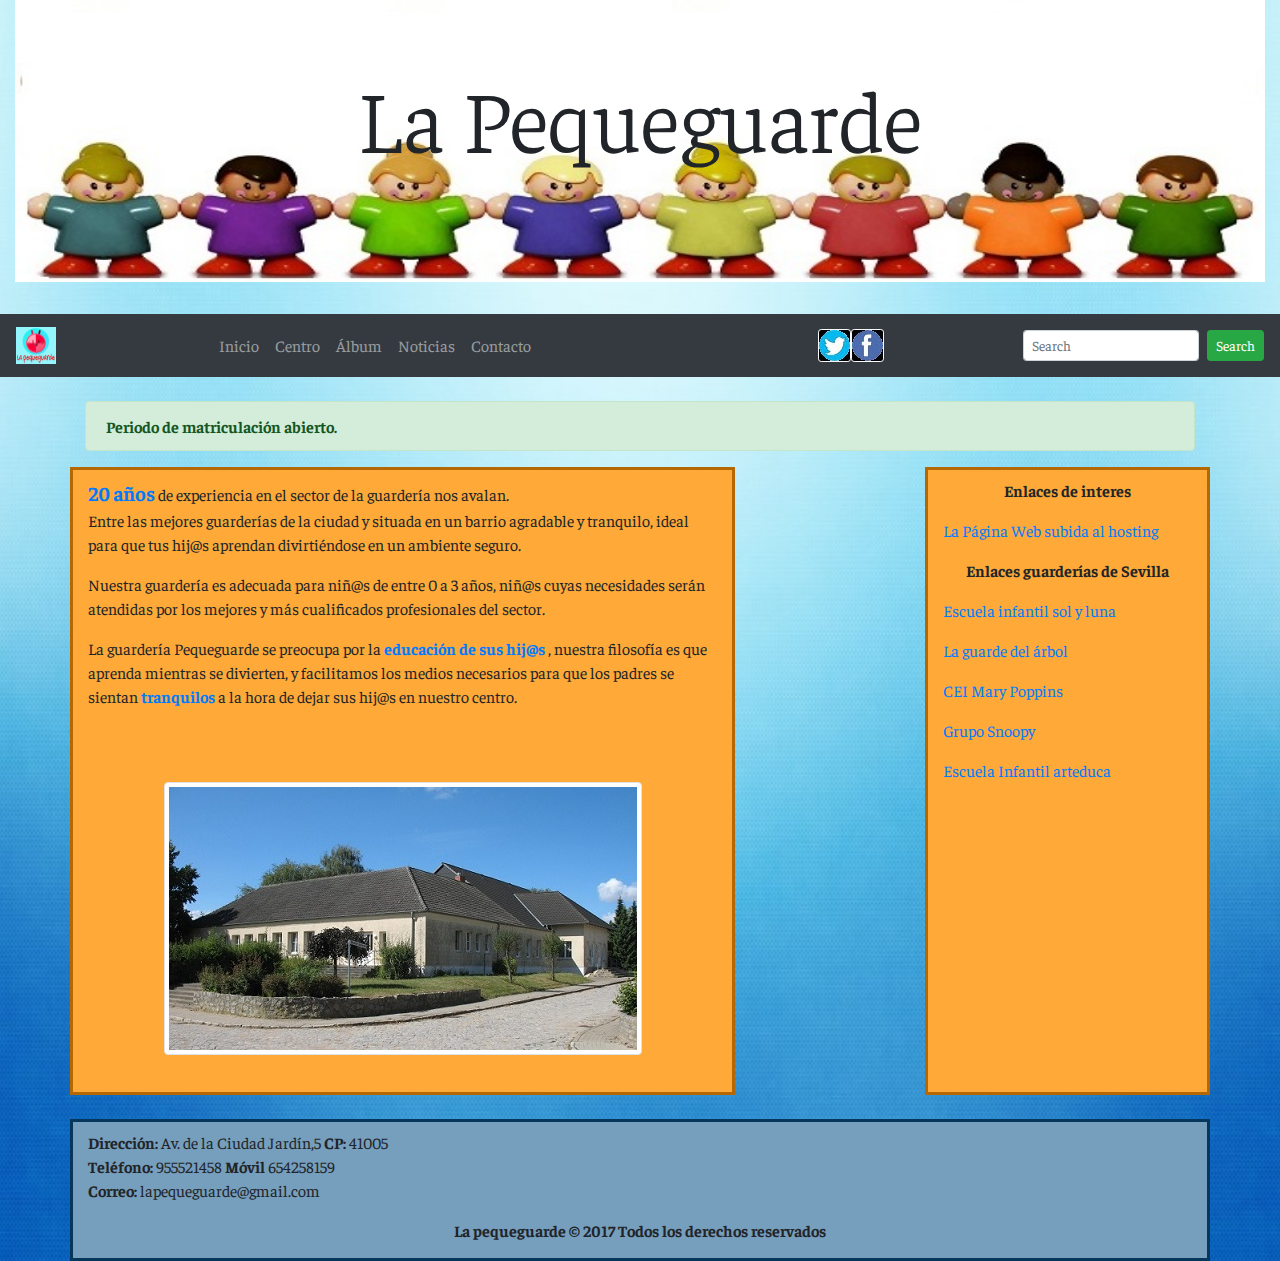
<file: index.html>
<!DOCTYPE html>
<html>
 <head>
	<title> La pequeguarde</title>
  <meta charset="utf-8">
  <meta name="viewport" content="width=device-width, initial-scale=1">
	
	<link rel="stylesheet" type="text/css" href="inicio.css">
	<link rel="stylesheet" type="text/css" href="rrss.css">
	<link href="https://fonts.googleapis.com/css?family=Faustina" rel="stylesheet">


 
   <!-- Latest compiled and minified CSS -->
   <link rel="stylesheet" href="https://maxcdn.bootstrapcdn.com/bootstrap/4.0.0-beta.2/css/bootstrap.min.css">

</head>
<body>

  <div class="col-12">
<div class="jumbotron jumbotron-fluid" id="jumbo">
  <div class="container">
    <h1 class="text-center mb-5 display-2 d-none d-md-block ">La Pequeguarde</h1>  
     <h1 class="text-center mb-5 display-5 d-block d-md-none">La Pequeguarde</h1>    
  </div>
</div>
</div>

  
  <nav class="navbar navbar-expand-md bg-dark navbar-dark">
  <a class="navbar-brand" href="index.html">
    <img src="recursos\logo.png" alt="Logo" style="width:2em;">
  </a>

  <!-- Toggler/collapsibe Button -->
  <button class="navbar-toggler" type="button" data-toggle="collapse" data-target="#collapsibleNavbar">
    <span class="navbar-toggler-icon"></span>
  </button>

  <!-- Navbar links -->
    <div class="collapse navbar-collapse" id="collapsibleNavbar">
    <ul class="navbar-nav mx-auto">
      <li class="nav-item">
        <a class="nav-link" href="index.html">Inicio</a>
      </li>
      <li class="nav-item">
        <a class="nav-link" href="centro.html">Centro</a>
      </li>
      <li class="nav-item">
        <a class="nav-link" href="album.html">Álbum</a>
      </li> 
       <li class="nav-item">
        <a class="nav-link" href="noticias.html">Noticias</a>
      </li>
      <li class="nav-item">
        <a class="nav-link" href="contacto.html">Contacto</a>
      </li> 
      </ul>
		
		<ul class="navbar-nav mx-auto">
		<li><a class="btn btn-sm btn-light" href="index.html" id="twitter"></a></li>
		<li><a class="btn btn-sm btn-light" href="index.html" id="facebook"></a></li>
		</ul>

      <ul class="nav navbar-nav navbar-right">

      <li class="nav-item">
         <form class="form-inline">
         <input class="form-control mr-sm-2 form-control-sm" type="text" placeholder="Search">
         <button class="btn btn-success btn-sm" type="submit">Search</button>
        </form>
      </li>
    </ul>
  
  </div> 
</nav>
<br>



<div class="container">

 <div class="alert alert-success col-12 col-md-12">
  <strong>Periodo de matriculación abierto.</strong> 
</div>
  
   <div class="row">
 
			<!--contenido principal -->
            <div class="col-12 col-sm-9  col-md-7" id="principal">

            	  <p class="text-left mt-2"> <span class="font-weight-bold lead text-primary" > 20 años </span> de experiencia en el sector de la guardería nos avalan. <br>
                Entre las mejores guarderías de la ciudad y situada en un barrio agradable y tranquilo, ideal para que tus hij@s aprendan divirtiéndose en un ambiente seguro. <br> </p>

                <p class="text-left">Nuestra guardería es adecuada para niñ@s de entre 0 a 3 años, niñ@s cuyas necesidades serán atendidas por los mejores y más cualificados profesionales del sector. <br> </p>

                <p class="text-left">La guardería Pequeguarde se preocupa por la <span class="font-weight-bold text-primary"> educación de sus hij@s </span>, nuestra filosofía es que aprenda mientras se divierten, y facilitamos los medios necesarios para que los padres se sientan <span class="font-weight-bold text-primary"> tranquilos </span> a la hora de dejar sus hij@s en nuestro centro. </p>
                  <pre> 
                 </pre>
               <div class="text-center">
                 <img class="rounded img-fluid img-thumbnail" src="recursos\portada.jpg" alt="logo">
               </div>
               <pre>
               </pre>
            </div>

             <div class="d-none d-md-block col-md-2"></div>

            <!--zona de enlaces -->
            <div class="d-none d-sm-block col-sm-3  col-md-3" id="enlaces">

			<p class="text-center mt-2"><strong>Enlaces de interes</strong> </p>
     		 <p class="text-left"> <a href="https://pequeguarde.000webhostapp.com/Guarderia%20Bootstrap/index.html"> La Página Web subida al hosting </a></p>
             <p class="text-center mt-2"><strong>Enlaces guarderías de Sevilla</strong> </p>
             <p class="text-left"> <a  href="http://www.escuelainfantilsolyluna.es"> Escuela infantil sol y luna</a></p>
             <p class="text-left"> <a  href="http://www.laguardedelarbol.com"> La guarde del árbol </a> </p>
             <p class="text-left"> <a  href="http://www.guarderiamarypoppins.es"> CEI Mary Poppins </a> </p>
             <p class="text-left"> <a  href="http://gruposnoopy.com"> Grupo Snoopy </a> </p>
             <p class="text-left"> <a  href="http://arteduca.com"> Escuela Infantil arteduca </a> </p>
            </div>
           

	</div>	
 	<br>

    <!-- pie de página -->
  <div class="row">
    <div class="col-12" id="piePagina">

      <p class="text-left mt-2"> 
<span class="font-weight-bold"> Dirección: </span> Av. de la Ciudad Jardín,5  <span class="font-weight-bold"> CP: </span> 41005 <br>
<span class="font-weight-bold"> Teléfono: </span> 955521458                   <span class="font-weight-bold"> Móvil </span> 654258159 <br> 
<span class="font-weight-bold"> Correo: </span> lapequeguarde@gmail.com   
<p class="text-center font-weight-bold">  La pequeguarde © 2017 Todos los derechos reservados</p>
    </div>  
  </div>


</div>

  <script src="https://ajax.googleapis.com/ajax/libs/jquery/3.2.1/jquery.min.js"></script>
  <script src="https://cdnjs.cloudflare.com/ajax/libs/popper.js/1.12.6/umd/popper.min.js"></script>
  <script src="https://maxcdn.bootstrapcdn.com/bootstrap/4.0.0-beta.2/js/bootstrap.min.js"></script>
</body>
</html>
</file>
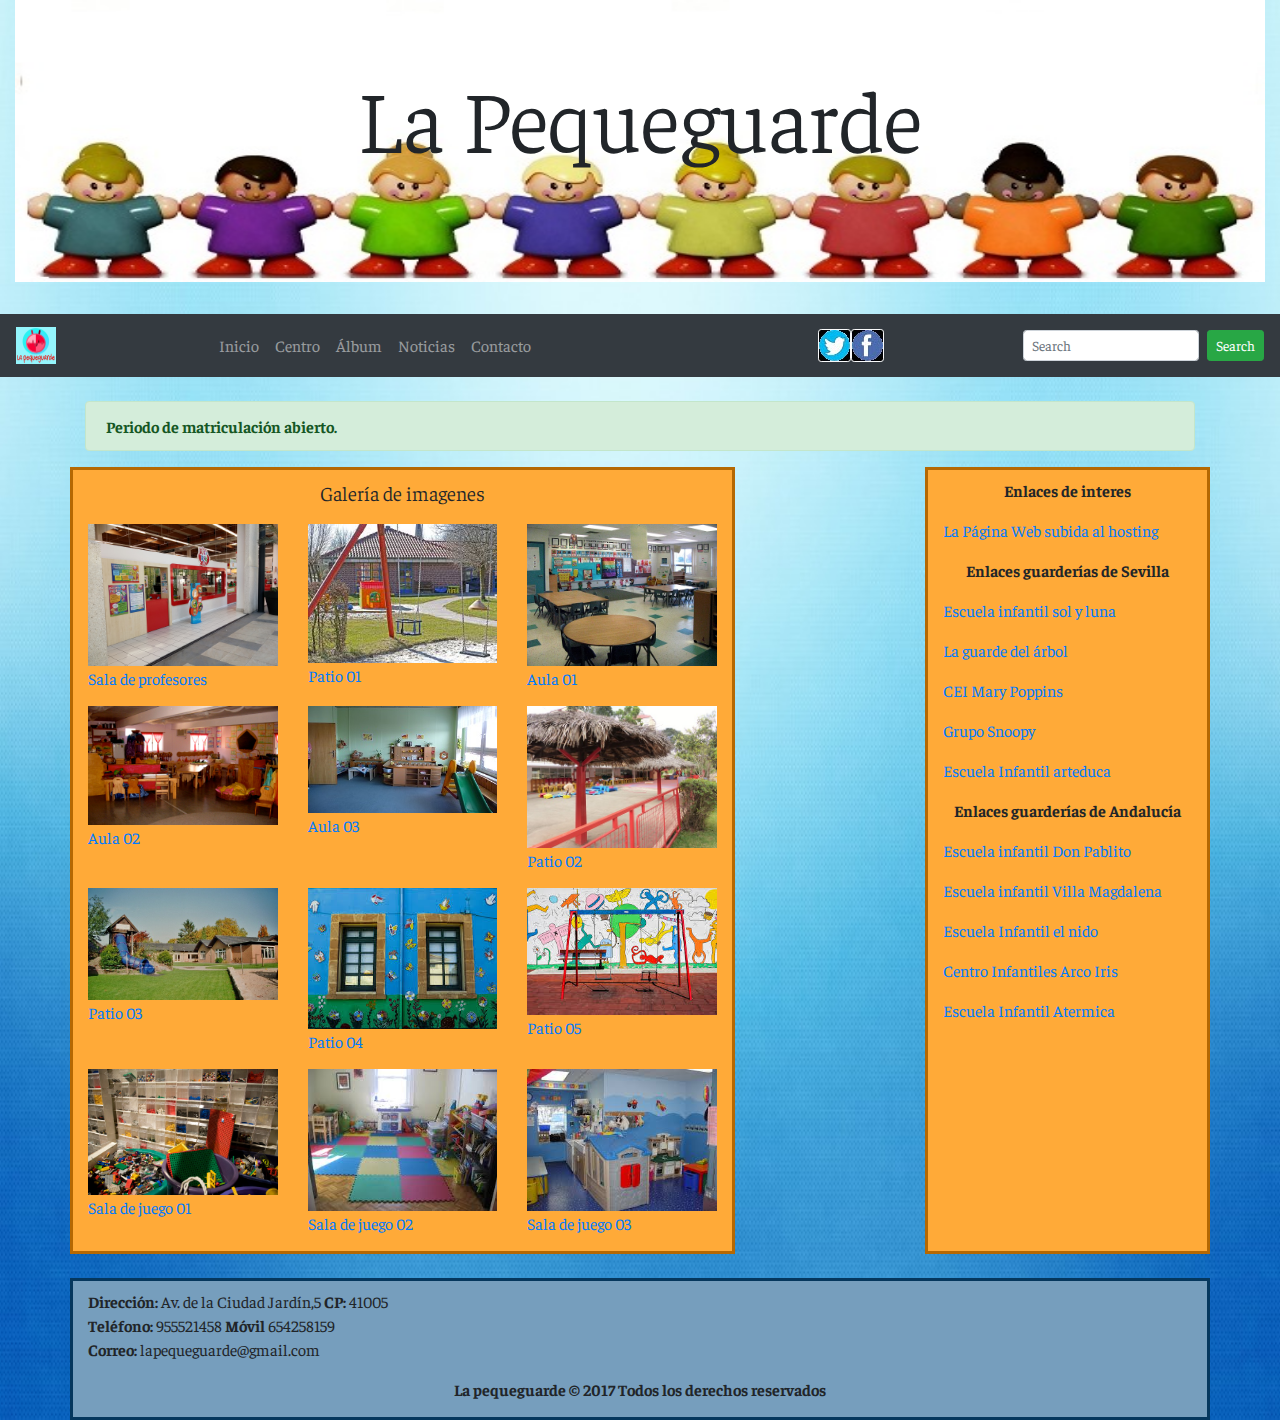
<file: album.html>
<!DOCTYPE html>
<html>
 <head>
	<title> La pequeguarde</title>
  <meta charset="utf-8">
  <meta name="viewport" content="width=device-width, initial-scale=1">
	
	<link rel="stylesheet" type="text/css" href="inicio.css">
	<link rel="stylesheet" type="text/css" href="rrss.css">
	<link href="https://fonts.googleapis.com/css?family=Faustina" rel="stylesheet">


 
   <!-- Latest compiled and minified CSS -->
   <link rel="stylesheet" href="https://maxcdn.bootstrapcdn.com/bootstrap/4.0.0-beta.2/css/bootstrap.min.css">

</head>
<body>

	  <div class="col-12">
<div class="jumbotron jumbotron-fluid" id="jumbo">
  <div class="container">
    <h1 class="text-center mb-5 display-2 d-none d-md-block ">La Pequeguarde</h1>  
     <h1 class="text-center mb-5 display-5 d-block d-md-none">La Pequeguarde</h1>    
  </div>
</div>
</div>
 
  <nav class="navbar navbar-expand-md bg-dark navbar-dark">
  <a class="navbar-brand" href="index.html">
    <img src="recursos\logo.png" alt="Logo" style="width:2em;">
  </a>

  <!-- Toggler/collapsibe Button -->
  <button class="navbar-toggler" type="button" data-toggle="collapse" data-target="#collapsibleNavbar">
    <span class="navbar-toggler-icon"></span>
  </button>

  <!-- Navbar links -->
  <div class="collapse navbar-collapse" id="collapsibleNavbar">
    <ul class="navbar-nav mx-auto">
      <li class="nav-item">
        <a class="nav-link" href="index.html">Inicio</a>
      </li>
      <li class="nav-item">
        <a class="nav-link" href="centro.html">Centro</a>
      </li>
      <li class="nav-item">
        <a class="nav-link" href="album.html">Álbum</a>
      </li> 
       <li class="nav-item">
        <a class="nav-link" href="noticias.html">Noticias</a>
      </li>
      <li class="nav-item">
        <a class="nav-link" href="contacto.html">Contacto</a>
      </li> 
      </ul>

		<ul class="navbar-nav mx-auto">
		<li><a class="btn btn-sm btn-light" href="index.html" id="twitter"></a></li>
		<li><a class="btn btn-sm btn-light" href="index.html" id="facebook"></a></li>
		</ul>

      <ul class="nav navbar-nav navbar-right">
      <li class="nav-item">
         <form class="form-inline">
         <input class="form-control mr-sm-2 form-control-sm" type="text" placeholder="Search">
         <button class="btn btn-success btn-sm" type="submit">Search</button>
        </form>
      </li>
    </ul>
  
  </div> 
</nav>
<br>

<div class="container">

 <div class="alert alert-success col-12 col-md-12">
  <strong>Periodo de matriculación abierto.</strong> 
</div>

   <div class="row">

   		

			<!--contenido principal -->

      <div class="col-12 col-sm-9  col-md-7" id="principal">
              
              <p class="mt-2 text-center lead"> Galería de imagenes </p>

<!--carrousel-->
 <div class="col-12 d-sm-none"> 

<div id="demo" class="carousel slide" data-ride="carousel">

  <!-- Indicators -->
  <ul class="carousel-indicators">
    <li data-target="#demo" data-slide-to="0" class="active"></li>
    <li data-target="#demo" data-slide-to="1"></li>
    <li data-target="#demo" data-slide-to="2"></li>
    <li data-target="#demo" data-slide-to="3"></li>
    <li data-target="#demo" data-slide-to="4"></li>
    <li data-target="#demo" data-slide-to="5"></li>
    <li data-target="#demo" data-slide-to="6"></li>
    <li data-target="#demo" data-slide-to="7"></li>
    <li data-target="#demo" data-slide-to="8"></li>
    <li data-target="#demo" data-slide-to="9"></li>
    <li data-target="#demo" data-slide-to="10"></li>
    <li data-target="#demo" data-slide-to="11"></li>
  </ul>
  
  <!-- The slideshow -->
  <div class="carousel-inner">
    <div class="carousel-item active">
      <img class="img-fluid" src="recursos\guarde1.png" alt="guarde1" width="1200" height="500">
    </div>
    <div class="carousel-item">
      <img class="img-fluid" src="recursos\guarde2.png" alt="guarde2" width="1200" height="500">
    </div>
    <div class="carousel-item">
      <img class="img-fluid" src="recursos\guarde3.png" alt="guarde3" width="1200" height="500">
    </div>
     <div class="carousel-item">
      <img class="img-fluid" src="recursos\guarde4.png" alt="guarde4" width="1200" height="500">
    </div>
     <div class="carousel-item">
      <img class="img-fluid" src="recursos\guarde5.png" alt="guarde5" width="1200" height="500">
    </div>
     <div class="carousel-item">
      <img class="img-fluid" src="recursos\guarde6.png" alt="guarde6" width="1200" height="500">
    </div>
     <div class="carousel-item">
      <img class="img-fluid" src="recursos\guarde7.png" alt="guarde7" width="1200" height="500">
    </div>
     <div class="carousel-item">
      <img  class="img-fluid" src="recursos\guarde8.png" alt="guarde8" width="1200" height="500">
    </div>
     <div class="carousel-item">
      <img  class="img-fluid" src="recursos\guarde9.png" alt="guarde9" width="1200" height="500">
    </div>
     <div class="carousel-item">
      <img  class="img-fluid" src="recursos\guarde10.png" alt="guarde10" width="1200" height="500">
    </div>
     <div class="carousel-item">
      <img  class="img-fluid" src="recursos\guarde11.png" alt="guarde11" width="1200" height="500">
    </div>
     <div class="carousel-item">
      <img  class="img-fluid" src="recursos\guarde12.png" alt="guarde12" width="1200" height="500">
    </div>
  </div>
  
  <!-- Left and right controls -->
  <a class="carousel-control-prev" href="#demo" data-slide="prev">
    <span class="carousel-control-prev-icon"></span>
  </a>
  <a class="carousel-control-next" href="#demo" data-slide="next">
    <span class="carousel-control-next-icon"></span>
  </a>
</div>
<br>

  </div>

<div class="row">
  <div class="d-none d-sm-block col-md-4">
    <div class="thumbnail">
      <a href="recursos\guarde1.png">
        <img  class="img-fluid" src="recursos\guarde1.png" alt="guarde" style="width:100%">
        <div class="caption">
          <p>Sala de profesores</p>
        </div>
      </a>
    </div>
  </div>
  <div class="d-none d-sm-block col-md-4">
    <div class="thumbnail">
      <a href="recursos\guarde2.png">
        <img class="img-fluid" src="recursos\guarde2.png" alt="guarde" style="width:100%">
        <div class="caption">
          <p>Patio 01</p>
        </div>
      </a>
    </div>
  </div>
  <div class="d-none d-sm-block col-md-4">
    <div class="thumbnail">
      <a href="recursos\guarde3.png">
        <img class="img-fluid" src="recursos\guarde3.png" alt="guarde" style="width:100%">
        <div class="caption">
          <p>Aula 01</p>
        </div>
      </a>
    </div>
  </div>
  <div class="d-none d-sm-block col-md-4">
    <div class="thumbnail">
      <a href="recursos\guarde4.png">
        <img class="img-fluid" src="recursos\guarde4.png" alt="guarde" style="width:100%">
        <div class="caption">
          <p>Aula 02</p>
        </div>
      </a>
    </div>
  </div>
  <div class="d-none d-sm-block col-md-4">
    <div class="thumbnail">
      <a href="recursos\guarde5.png">
        <img class="img-fluid" src="recursos\guarde5.png" alt="guarde" style="width:100%">
        <div class="caption">
          <p>Aula 03</p>
        </div>
      </a>
    </div>
  </div>
  <div class="d-none d-sm-block col-md-4">
    <div class="thumbnail">
      <a href="recursos\guarde6.png">
        <img class="img-fluid" src="recursos\guarde6.png" alt="guarde" style="width:100%">
        <div class="caption">
          <p>Patio 02</p>
        </div>
      </a>
    </div>
  </div>
  <div class="d-none d-sm-block col-md-4">
    <div class="thumbnail">
      <a href="recursos\guarde7.png">
        <img  class="img-fluid" src="recursos\guarde7.png" alt="guarde" style="width:100%">
        <div class="caption">
          <p>Patio 03</p>
        </div>
      </a>
    </div>
  </div>
  <div class="d-none d-sm-block col-md-4">
    <div class="thumbnail">
      <a href="recursos\guarde8.png">
        <img class="img-fluid" src="recursos\guarde8.png" alt="guarde" style="width:100%">
        <div class="caption">
          <p>Patio 04</p>
        </div>
      </a>
    </div>
  </div>
  <div class="d-none d-sm-block col-md-4">
    <div class="thumbnail">
      <a href="recursos\guarde9.png">
        <img class="img-fluid" src="recursos\guarde9.png" alt="guarde" style="width:100%">
        <div class="caption">
          <p>Patio 05</p>
        </div>
      </a>
    </div>
  </div>
  <div class="d-none d-sm-block col-md-4">
    <div class="thumbnail">
      <a href="recursos\guarde10.png">
        <img class="img-fluid" src="recursos\guarde10.png" alt="guarde" style="width:100%">
        <div class="caption">
          <p>Sala de juego 01</p>
        </div>
      </a>
    </div>
  </div>
  <div class="d-none d-sm-block col-md-4">
    <div class="thumbnail">
      <a href="recursos\guarde11.png">
        <img class="img-fluid" src="recursos\guarde11.png" alt="guarde" style="width:100%">
        <div class="caption">
           <p>Sala de juego 02</p>
        </div>
      </a>
    </div>
  </div>
  <div class="d-none d-sm-block col-md-4">
    <div class="thumbnail">
      <a href="recursos\guarde12.png">
        <img class="img-fluid" src="recursos\guarde12.png" alt="guarde" style="width:100%">
        <div class="caption">
          <p>Sala de juego 03</p>
        </div>
      </a>
    </div>
  </div>
</div>
</div>


 <div class="d-none d-md-block col-md-2"></div>

            <!--zona de enlaces -->
            <div class="d-none d-sm-block col-sm-3  col-md-3" id="enlaces">

			<p class="text-center mt-2"><strong>Enlaces de interes</strong> </p>
     		 <p class="text-left"> <a href="https://pequeguarde.000webhostapp.com/Guarderia%20Bootstrap/index.html"> La Página Web subida al hosting </a></p>
             <p class="text-center mt-2"><strong>Enlaces guarderías de Sevilla</strong> </p>
             <p class="text-left"> <a  href="http://www.escuelainfantilsolyluna.es"> Escuela infantil sol y luna</a></p>
             <p class="text-left"> <a  href="http://www.laguardedelarbol.com"> La guarde del árbol </a> </p>
             <p class="text-left"> <a  href="http://www.guarderiamarypoppins.es"> CEI Mary Poppins </a> </p>
             <p class="text-left"> <a  href="http://gruposnoopy.com"> Grupo Snoopy </a> </p>
             <p class="text-left"> <a  href="http://arteduca.com"> Escuela Infantil arteduca </a> </p>
             <p class="text-center mt-2"><strong>Enlaces guarderías de Andalucía</strong> </p>
             <p class="text-left"> <a  href="https://www.donpablito.info/"> Escuela infantil Don Pablito</a></p>
             <p class="text-left"> <a  href="http://www.villamagdalena.es/"> Escuela infantil Villa Magdalena </a> </p>
             <p class="text-left"> <a  href="http://www.escuelainfantilelnido.es/es/"> Escuela Infantil el nido </a> </p>
             <p class="text-left"> <a  href="http://www.eiarcoirisjaen.com/"> Centro Infantiles Arco Iris </a> </p>
             <p class="text-left"> <a  href="http://www.escuelainfantillatermica.com/"> Escuela Infantil Atermica </a> </p>
            </div>
           

	</div>	
 	<br>

    <!-- pie de página -->
  <div class="row">
    <div class="col-12" id="piePagina">
      <p class="text-left mt-2"> 
       
<span class="font-weight-bold"> Dirección: </span> Av. de la Ciudad Jardín,5  <span class="font-weight-bold"> CP: </span> 41005  <br>
<span class="font-weight-bold"> Teléfono: </span> 955521458                   <span class="font-weight-bold"> Móvil </span> 654258159 <br>
<span class="font-weight-bold"> Correo: </span> lapequeguarde@gmail.com   
<p class="text-center font-weight-bold">  La pequeguarde © 2017 Todos los derechos reservados</p>
    </div>  
  </div>


</div>



  <script src="https://ajax.googleapis.com/ajax/libs/jquery/3.2.1/jquery.min.js"></script>
  <script src="https://cdnjs.cloudflare.com/ajax/libs/popper.js/1.12.6/umd/popper.min.js"></script>
  <script src="https://maxcdn.bootstrapcdn.com/bootstrap/4.0.0-beta.2/js/bootstrap.min.js"></script>
</body>
</html>
</file>
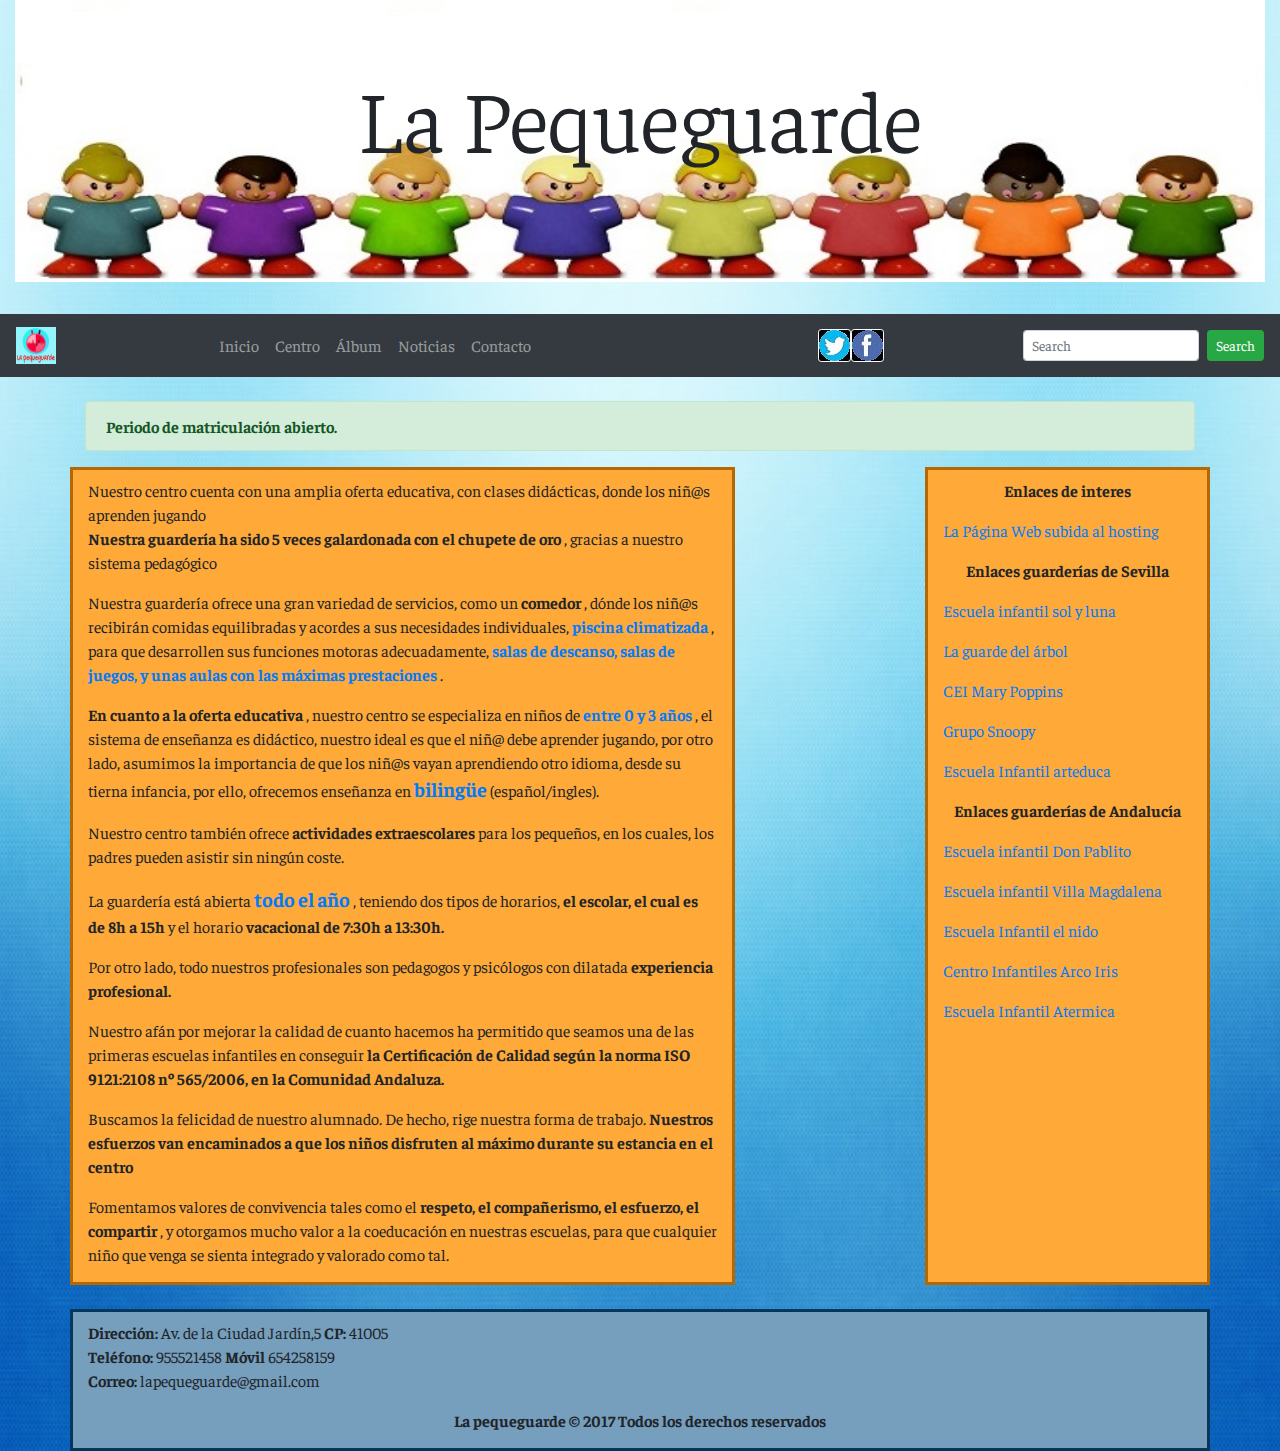
<file: centro.html>
<!DOCTYPE html>
<html>
 <head>
	<title> La pequeguarde</title>
  <meta charset="utf-8">
  <meta name="viewport" content="width=device-width, initial-scale=1">
	
	<link rel="stylesheet" type="text/css" href="inicio.css">
	<link rel="stylesheet" type="text/css" href="rrss.css">
  <link href="https://fonts.googleapis.com/css?family=Faustina" rel="stylesheet">


 
   <!-- Latest compiled and minified CSS -->
   <link rel="stylesheet" href="https://maxcdn.bootstrapcdn.com/bootstrap/4.0.0-beta.2/css/bootstrap.min.css">

</head>
<body>
    <div class="col-12">
<div class="jumbotron jumbotron-fluid" id="jumbo">
  <div class="container">
    <h1 class="text-center mb-5 display-2 d-none d-md-block ">La Pequeguarde</h1>  
     <h1 class="text-center mb-5 display-5 d-block d-md-none">La Pequeguarde</h1>    
  </div>
</div>
</div>
 
  <nav class="navbar navbar-expand-md bg-dark navbar-dark">
  <a class="navbar-brand" href="index.html">
    <img src="recursos\logo.png" alt="Logo" style="width:2em;">
  </a>

  <!-- Toggler/collapsibe Button -->
  <button class="navbar-toggler" type="button" data-toggle="collapse" data-target="#collapsibleNavbar">
    <span class="navbar-toggler-icon"></span>
  </button>

  <!-- Navbar links -->
  <div class="collapse navbar-collapse" id="collapsibleNavbar">
    <ul class="navbar-nav mx-auto">
      <li class="nav-item">
        <a class="nav-link" href="index.html">Inicio</a>
      </li>
      <li class="nav-item">
        <a class="nav-link" href="centro.html">Centro</a>
      </li>
      <li class="nav-item">
        <a class="nav-link" href="album.html">Álbum</a>
      </li> 
       <li class="nav-item">
        <a class="nav-link" href="noticias.html">Noticias</a>
      </li>
      <li class="nav-item">
        <a class="nav-link" href="contacto.html">Contacto</a>
      </li> 
      </ul>

        <ul class="navbar-nav mx-auto">
    <li><a class="btn btn-sm btn-light" href="index.html" id="twitter"></a></li>
    <li><a class="btn btn-sm btn-light" href="index.html" id="facebook"></a></li>
    </ul>

      <ul class="nav navbar-nav navbar-right">
      <li class="nav-item">
         <form class="form-inline">
         <input class="form-control mr-sm-2 form-control-sm" type="text" placeholder="Search">
         <button class="btn btn-success btn-sm" type="submit">Search</button>
        </form>
      </li>
    </ul>
  
  </div> 
</nav>
<br>

<div class="container">

   <div class="alert alert-success col-12 col-md-12">
  <strong>Periodo de matriculación abierto.</strong> 
</div>

   <div class="row">

  

			<!--contenido principal -->
            <div class="col-12 col-sm-9  col-md-7" id="principal">
	
	      			<p class="text-left mt-2"> Nuestro centro cuenta con una amplia oferta educativa, con clases didácticas, donde los niñ@s aprenden jugando <br>
              <span class="font-weight-bold"> Nuestra guardería ha sido 5 veces galardonada con el chupete de oro </span>, gracias a nuestro sistema pedagógico <br> </p>
      
              <p class="text-left"> Nuestra guardería ofrece una gran variedad de servicios, como un <span class="font-weight-bold">comedor </span>, dónde los niñ@s recibirán comidas equilibradas y acordes a sus necesidades individuales,<span class="font-weight-bold text-primary"> piscina climatizada </span>, para que desarrollen sus funciones motoras adecuadamente,<span class="font-weight-bold text-primary"> salas de descanso, salas de juegos, y unas aulas con las máximas prestaciones </span>. <br> </p>

              <p class="text-left"> <span class="font-weight-bold">En cuanto a la oferta educativa </span>, nuestro centro se especializa en niños de <span class="font-weight-bold text-primary"> entre 0 y 3 años </span>,  el sistema de enseñanza es didáctico, nuestro ideal es que el niñ@ debe aprender jugando, por otro lado,  asumimos la importancia de que los niñ@s vayan aprendiendo otro idioma, desde su tierna infancia, por ello, ofrecemos enseñanza en  <span class="font-weight-bold lead text-primary">bilingüe </span> (español/ingles). </p>

              <p class="text-left"> Nuestro centro también ofrece <span class="font-weight-bold" lead text-primary> actividades extraescolares </span> para los pequeños, en los cuales, los padres pueden asistir sin ningún coste. </p>

              <p class="text-left"> La guardería está abierta <span class="font-weight-bold lead text-primary"> todo el año </span>, teniendo dos tipos de horarios, <span class="font-weight-bold"> el escolar, el cual es de  8h a 15h </span> y el horario <span class="font-weight-bold"> vacacional de 7:30h a 13:30h. </span> </p>

              <p class="text-left"> Por otro lado, todo nuestros profesionales son pedagogos y psicólogos con dilatada <span class="font-weight-bold">experiencia profesional.</span> </p>

              <p class="text-left"> Nuestro afán por mejorar la calidad de cuanto hacemos ha permitido que seamos una de las primeras escuelas infantiles en conseguir <span class="font-weight-bold"> la Certificación de Calidad según la norma ISO 9121:2108 nº 565/2006, en la Comunidad Andaluza.</span> </p>

              <p class="text-left"> Buscamos la felicidad de nuestro alumnado. De hecho, rige nuestra forma de trabajo. <span class="font-weight-bold"> Nuestros esfuerzos van encaminados a que los niños disfruten al máximo durante su estancia en el centro</span> </p>

              <p class="text-left"> Fomentamos valores de convivencia tales como el <span class="font-weight-bold"> respeto, el compañerismo, el esfuerzo, el compartir </span>, y otorgamos mucho valor a la coeducación en nuestras escuelas, para que cualquier niño que venga se sienta integrado y valorado como tal.</p>
            </div>

             <div class="d-none d-md-block col-md-2"></div>

            <!--zona de enlaces -->
            <div class="d-none d-sm-block col-sm-3  col-md-3" id="enlaces">

      <p class="text-center mt-2"><strong>Enlaces de interes</strong> </p>
         <p class="text-left"> <a href="https://pequeguarde.000webhostapp.com/Guarderia%20Bootstrap/index.html"> La Página Web subida al hosting </a></p>
             <p class="text-center mt-2"><strong>Enlaces guarderías de Sevilla</strong> </p>
             <p class="text-left"> <a  href="http://www.escuelainfantilsolyluna.es"> Escuela infantil sol y luna</a></p>
             <p class="text-left"> <a  href="http://www.laguardedelarbol.com"> La guarde del árbol </a> </p>
             <p class="text-left"> <a  href="http://www.guarderiamarypoppins.es"> CEI Mary Poppins </a> </p>
             <p class="text-left"> <a  href="http://gruposnoopy.com"> Grupo Snoopy </a> </p>
             <p class="text-left"> <a  href="http://arteduca.com"> Escuela Infantil arteduca </a> </p>
             <p class="text-center mt-2"><strong>Enlaces guarderías de Andalucía</strong> </p>
             <p class="text-left"> <a  href="https://www.donpablito.info/"> Escuela infantil Don Pablito</a></p>
             <p class="text-left"> <a  href="http://www.villamagdalena.es/"> Escuela infantil Villa Magdalena </a> </p>
             <p class="text-left"> <a  href="http://www.escuelainfantilelnido.es/es/"> Escuela Infantil el nido </a> </p>
             <p class="text-left"> <a  href="http://www.eiarcoirisjaen.com/"> Centro Infantiles Arco Iris </a> </p>
             <p class="text-left"> <a  href="http://www.escuelainfantillatermica.com/"> Escuela Infantil Atermica </a> </p>
            </div>
           

	</div>	
 	<br>

      <!-- pie de página -->
  <div class="row">
    <div class="col-12" id="piePagina">
      <p class="text-left mt-2"> 
<span class="font-weight-bold"> Dirección: </span> Av. de la Ciudad Jardín,5  <span class="font-weight-bold"> CP: </span> 41005 <br>
<span class="font-weight-bold"> Teléfono: </span> 955521458                   <span class="font-weight-bold"> Móvil </span> 654258159 <br>
<span class="font-weight-bold"> Correo: </span> lapequeguarde@gmail.com   
<p class="text-center font-weight-bold">  La pequeguarde © 2017 Todos los derechos reservados</p>
    </div>  
  </div>


</div>


  <script src="https://ajax.googleapis.com/ajax/libs/jquery/3.2.1/jquery.min.js"></script>
  <script src="https://cdnjs.cloudflare.com/ajax/libs/popper.js/1.12.6/umd/popper.min.js"></script>
  <script src="https://maxcdn.bootstrapcdn.com/bootstrap/4.0.0-beta.2/js/bootstrap.min.js"></script>
</body>
</html>
</file>
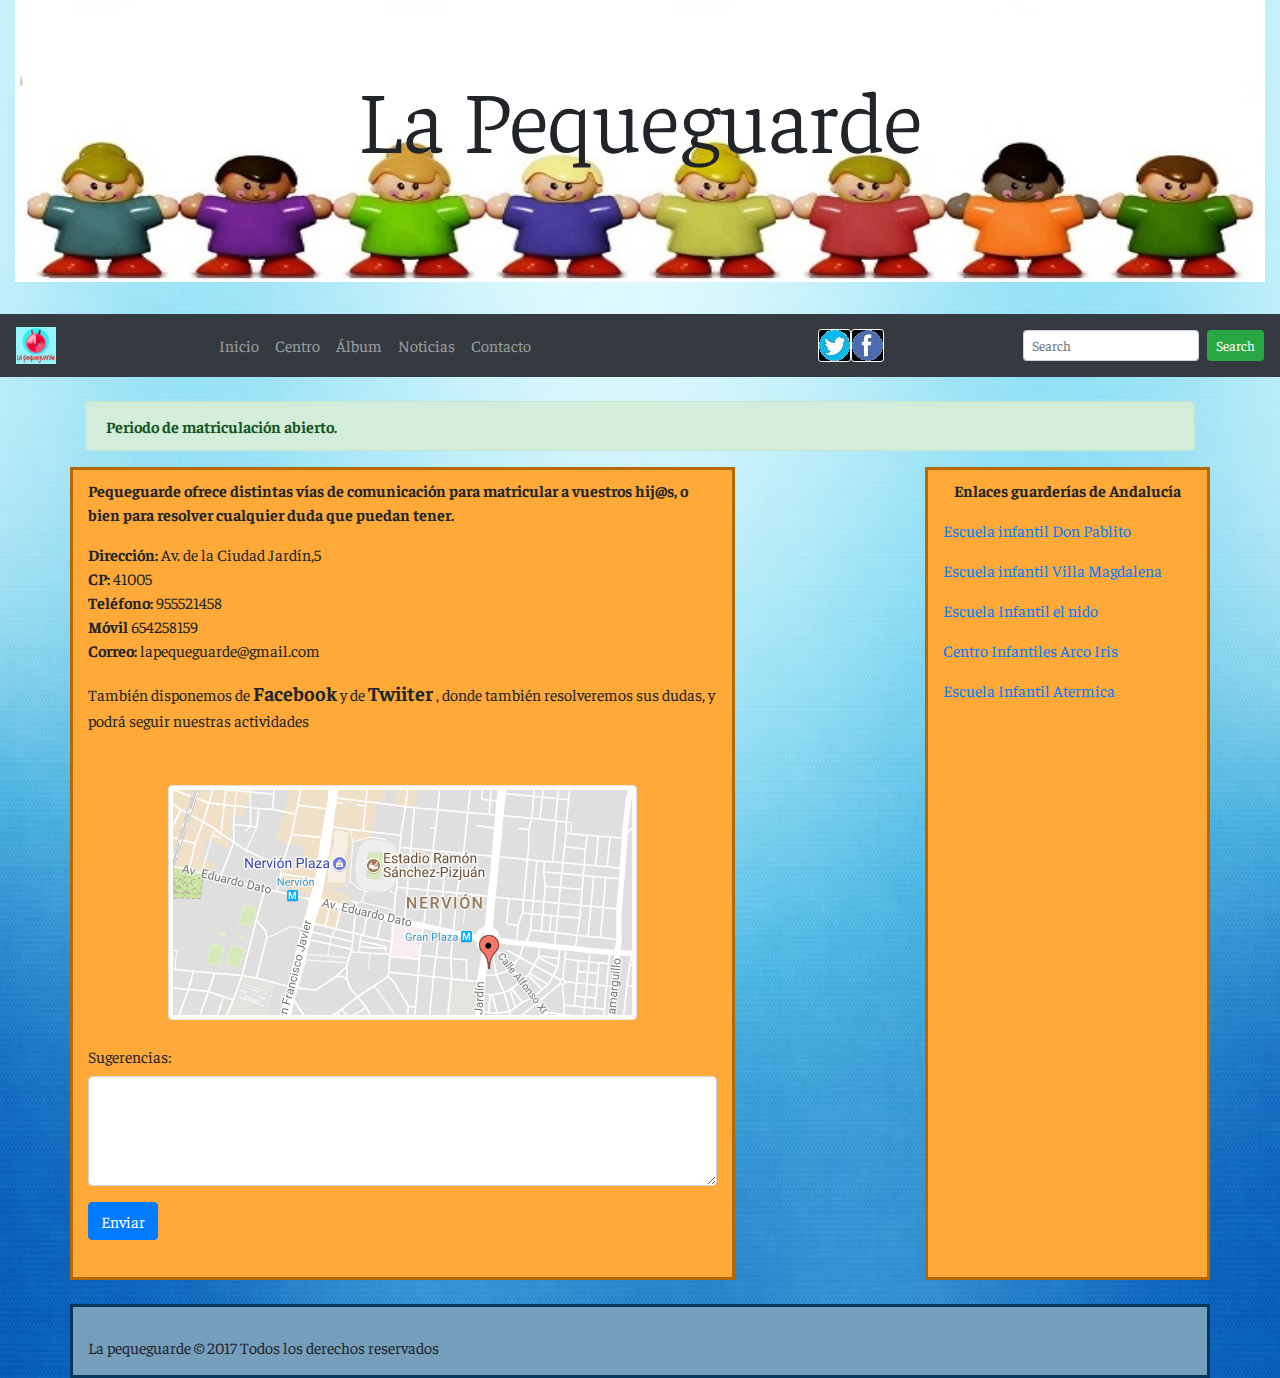
<file: contacto.html>
<!DOCTYPE html>
<html>
 <head>
	<title> La pequeguarde</title>
  <meta charset="utf-8">
  <meta name="viewport" content="width=device-width, initial-scale=1">
	
	<link rel="stylesheet" type="text/css" href="inicio.css">
	<link rel="stylesheet" type="text/css" href="rrss.css">
  <link href="https://fonts.googleapis.com/css?family=Faustina" rel="stylesheet">


 
   <!-- Latest compiled and minified CSS -->
   <link rel="stylesheet" href="https://maxcdn.bootstrapcdn.com/bootstrap/4.0.0-beta.2/css/bootstrap.min.css">

</head>
<body>

    <div class="col-12">
<div class="jumbotron jumbotron-fluid" id="jumbo">
  <div class="container">
    <h1 class="text-center mb-5 display-2 d-none d-md-block ">La Pequeguarde</h1>  
     <h1 class="text-center mb-5 display-5 d-block d-md-none">La Pequeguarde</h1>    
  </div>
</div>
</div>
 
  <nav class="navbar navbar-expand-md bg-dark navbar-dark">
  <a class="navbar-brand" href="index.html">
    <img src="recursos\logo.png" alt="Logo" style="width:2em;">
  </a>

  <!-- Toggler/collapsibe Button -->
  <button class="navbar-toggler" type="button" data-toggle="collapse" data-target="#collapsibleNavbar">
    <span class="navbar-toggler-icon"></span>
  </button>

  <!-- Navbar links -->
  <div class="collapse navbar-collapse" id="collapsibleNavbar">
    <ul class="navbar-nav mx-auto">
      <li class="nav-item">
        <a class="nav-link" href="index.html">Inicio</a>
      </li>
      <li class="nav-item">
        <a class="nav-link" href="centro.html">Centro</a>
      </li>
      <li class="nav-item">
        <a class="nav-link" href="album.html">Álbum</a>
      </li> 
       <li class="nav-item">
        <a class="nav-link" href="noticias.html">Noticias</a>
      </li>
      <li class="nav-item">
        <a class="nav-link" href="contacto.html">Contacto</a>
      </li> 
    </ul>

      <ul class="navbar-nav mx-auto">
    <li><a class="btn btn-sm btn-light" href="index.html" id="twitter"></a></li>
    <li><a class="btn btn-sm btn-light" href="index.html" id="facebook"></a></li>
    </ul>


      <ul class="nav navbar-nav navbar-right">
      <li class="nav-item">
         <form class="form-inline">
         <input class="form-control mr-sm-2 form-control-sm" type="text" placeholder="Search">
         <button class="btn btn-success btn-sm" type="submit">Search</button>
        </form>
      </li>
    </ul>
  
  </div> 
</nav>
<br>

<div class="container">

 <div class="alert alert-success col-12 col-md-12">
  <strong>Periodo de matriculación abierto.</strong> 
</div>

   <div class="row">

   	

			<!--contenido principal -->
            <div class="col-12 col-sm-9  col-md-7" id="principal">

                   <p class="text-left mt-2"> <strong>Pequeguarde ofrece distintas vías de comunicación para matricular a vuestros hij@s, o bien para resolver cualquier duda que puedan tener.</strong></p> 
                   <p class="text-left"> 
                      <span class="font-weight-bold">Dirección: </span> Av. de la Ciudad Jardín,5  <br>
                      <span class="font-weight-bold"> CP: </span> 41005 <br>
                      <span class="font-weight-bold"> Teléfono: </span> 955521458 <br>
                      <span class="font-weight-bold"> Móvil </span> 654258159 <br>
                      <span class="font-weight-bold"> Correo: </span> lapequeguarde@gmail.com <br>   
                      <p> También disponemos de  <span class="font-weight-bold lead">Facebook </span> y de <span class="font-weight-bold lead"> Twiiter </span>, donde también resolveremos sus dudas, y podrá seguir nuestras actividades </p> 
                    </p>
                   <pre>
                   </pre>
                    <div class="text-center">
                      <a href="https://www.google.es/maps/place/Av.+de+la+Ciudad+Jard%C3%ADn,+5,+41005+Sevilla/data=!4m2!3m1!1s0xd126e95be0c7a55:0xd8f09fb4c7f9c57d?sa=X&ved=0ahUKEwjH8crVydfWAhXJrRoKHZbsC7YQ8gEIJjAA"> <img  class="rounded img-fluid img-thumbnail" src="recursos\mapa.png" /></a>
                    </div>

                    <br>

                      <form>
                      <div class="form-group">
                       <label for="sugerencia">Sugerencias:</label>
                       <textarea class="form-control" rows="4" id="comment"></textarea>
                      </div>
                      </form>
                      <button type="button" class="btn btn-primary">Enviar</button>
                    <pre>
                    </pre>
          

            </div>

             <div class="d-none d-md-block col-md-2"></div>

            <!--zona de enlaces -->
            <div class="d-none d-sm-block col-sm-3  col-md-3" id="enlaces">
                  <p class="text-center mt-2"><strong>Enlaces guarderías de Andalucía</strong> </p>
             <p class="text-left"> <a  href="https://www.donpablito.info/"> Escuela infantil Don Pablito</a></p>
             <p class="text-left"> <a  href="http://www.villamagdalena.es/"> Escuela infantil Villa Magdalena </a> </p>
             <p class="text-left"> <a  href="http://www.escuelainfantilelnido.es/es/"> Escuela Infantil el nido </a> </p>
             <p class="text-left"> <a  href="http://www.eiarcoirisjaen.com/"> Centro Infantiles Arco Iris </a> </p>
             <p class="text-left"> <a  href="http://www.escuelainfantillatermica.com/"> Escuela Infantil Atermica </a> </p>

            </div>
           

	</div>	
 	<br>

 	  <!-- pie de página -->
	<div class="row">
		<div class="col-12" id="piePagina">
      <br>
       <p class="text-left mt-1">La pequeguarde © 2017 Todos los derechos reservados </p>
		</div>
	</div>


</div>


  <script src="https://ajax.googleapis.com/ajax/libs/jquery/3.2.1/jquery.min.js"></script>
  <script src="https://cdnjs.cloudflare.com/ajax/libs/popper.js/1.12.6/umd/popper.min.js"></script>
  <script src="https://maxcdn.bootstrapcdn.com/bootstrap/4.0.0-beta.2/js/bootstrap.min.js"></script>
</body>
</html>
</file>
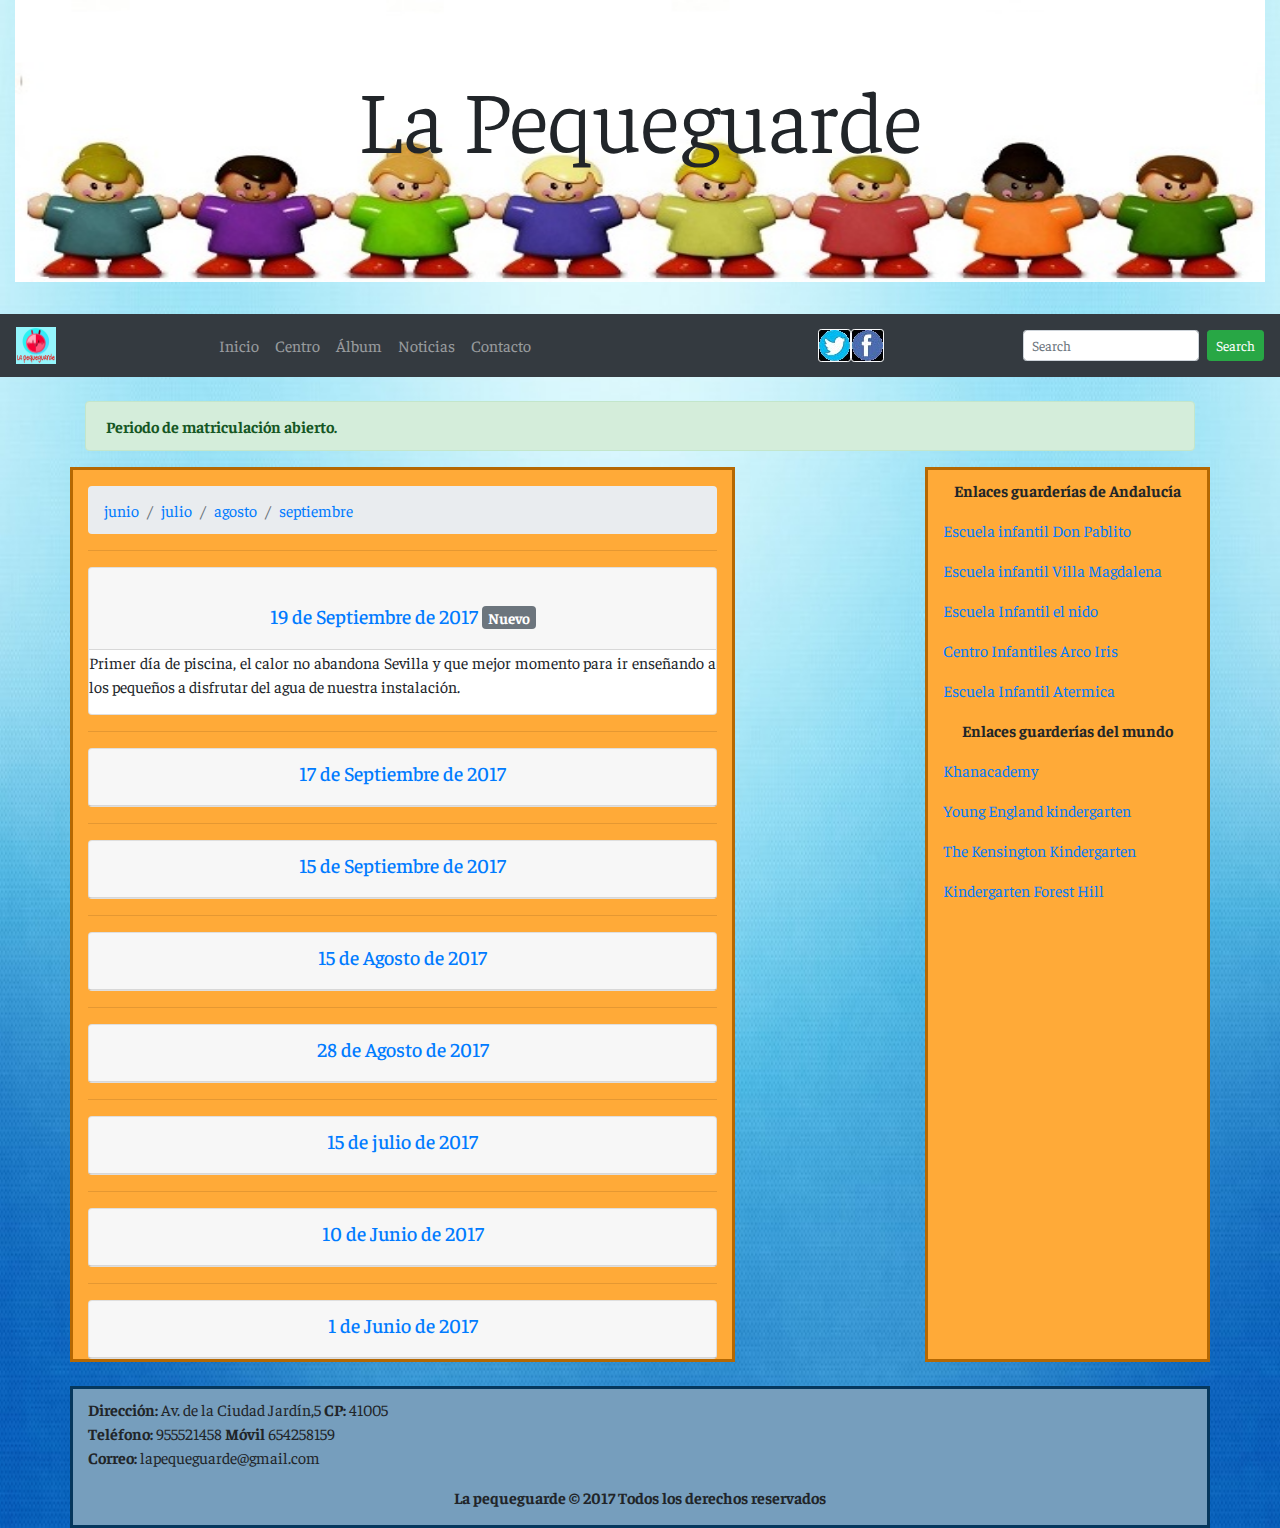
<file: noticias.html>
<!DOCTYPE html>
<html>
 <head>
	<title> La pequeguarde</title>
  <meta charset="utf-8">
  <meta name="viewport" content="width=device-width, initial-scale=1">
	
	<link rel="stylesheet" type="text/css" href="inicio.css">
	<link rel="stylesheet" type="text/css" href="rrss.css">
  <link href="https://fonts.googleapis.com/css?family=Faustina" rel="stylesheet">


 
   <!-- Latest compiled and minified CSS -->
   <link rel="stylesheet" href="https://maxcdn.bootstrapcdn.com/bootstrap/4.0.0-beta.2/css/bootstrap.min.css">

</head>
<body>

    <div class="col-12">
<div class="jumbotron jumbotron-fluid" id="jumbo">
  <div class="container">
    <h1 class="text-center mb-5 display-2 d-none d-md-block ">La Pequeguarde</h1>  
     <h1 class="text-center mb-5 display-5 d-block d-md-none">La Pequeguarde</h1>    
  </div>
</div>
</div>
 
  <nav class="navbar navbar-expand-md bg-dark navbar-dark">
  <a class="navbar-brand" href="index.html">
    <img src="recursos\logo.png" alt="Logo" style="width:2em;">
  </a>

  <!-- Toggler/collapsibe Button -->
  <button class="navbar-toggler" type="button" data-toggle="collapse" data-target="#collapsibleNavbar">
    <span class="navbar-toggler-icon"></span>
  </button>

  <!-- Navbar links -->
  <div class="collapse navbar-collapse" id="collapsibleNavbar">
    <ul class="navbar-nav mx-auto">
      <li class="nav-item">
        <a class="nav-link" href="index.html">Inicio</a>
      </li>
      <li class="nav-item">
        <a class="nav-link" href="centro.html">Centro</a>
      </li>
      <li class="nav-item">
        <a class="nav-link" href="album.html">Álbum</a>
      </li> 
       <li class="nav-item">
        <a class="nav-link" href="noticias.html">Noticias</a>
      </li>
      <li class="nav-item">
        <a class="nav-link" href="contacto.html">Contacto</a>
      </li> 
	  </ul>

  <ul class="navbar-nav mx-auto">
    <li><a class="btn btn-sm btn-light" href="index.html" id="twitter"></a></li>
    <li><a class="btn btn-sm btn-light" href="index.html" id="facebook"></a></li>
    </ul>


      <ul class="nav navbar-nav navbar-right">
      <li class="nav-item">
         <form class="form-inline">
         <input class="form-control mr-sm-2 form-control-sm" type="text" placeholder="Search">
         <button class="btn btn-success btn-sm" type="submit">Search</button>
        </form>
      </li>
    </ul>
  
  </div> 
</nav>
<br>

<div class="container">

   <div class="alert alert-success col-12 col-md-12">
  <strong>Periodo de matriculación abierto.</strong> 
</div>

   <div class="row">

   		

			<!--contenido principal -->
            <div class="col-12 col-sm-9  col-md-7" id="principal">

              <ul class="breadcrumb mt-3">
    <li class="breadcrumb-item"><a href="#section1">junio</a></li>
    <li class="breadcrumb-item"><a href="#section2">julio</a></li>
    <li class="breadcrumb-item"><a href="#section3">agosto</a></li>
    <li class="breadcrumb-item"><a href="#section4">septiembre</a></li>
  </ul>




		<!--acordion-->

       <div id="accordion">
        <hr>
      <div id="section4"></div>
    <div class="card">
      <div class="card-header">
        <a class="card-link" data-toggle="collapse" data-parent="#accordion" href="#uno">
           <h5 class="text-center mt-4"> 19 de Septiembre de 2017 <span class="badge badge-secondary">Nuevo</span> </h5> 
        </a>
      </div>
      <div id="uno" class="collapse show">
        <div class="card-block">
          <p class="text-justify"> Primer día de piscina, el calor no abandona Sevilla
            y que mejor momento para ir enseñando a los pequeños
            a disfrutar del agua de nuestra instalación. </p>
        </div>
      </div>
    </div>
    <hr>
    <div class="card">
      <div class="card-header">
        <a class="collapsed card-link" data-toggle="collapse" data-parent="#accordion" href="#dos">
           <h5 class="text-center"> 17 de Septiembre de 2017 </h5> 
      </a>
      </div>
      <div id="dos" class="collapse">
        <div class="card-block">
            <p class="text-justify"> Estamos de celebración, para festejar el vigésimo segundo
          aniversario de nuestra guardería, que tendrá lugar el 29 de septiembre ofrecemos una jornada de puertas abiertas, para todos los padres y madres con hij@s matriculados. </p>
        </div>
      </div>
    </div>
    <hr>
     <div class="card">
      <div class="card-header">
        <a class="collapsed card-link" data-toggle="collapse" data-parent="#accordion" href="#tres">
          <h5 class="text-center"> 15 de Septiembre de 2017 </h5> 
        </a>
      </div>
      <div id="tres" class="collapse">
        <div class="card-block">
           <p class="text-justify"> Comienza el periodo escolar en la Pequeguarde,
            aún estáis a tiempo para matricular a vuestros
            hij@s, ¡no lo dejéis pasar!. </p>
        </div>
      </div>
    </div>
    <hr>
    <div id="section3"></div>
     <div class="card">
      <div class="card-header">
        <a class="collapsed card-link" data-toggle="collapse" data-parent="#accordion" href="#cuatro">
           <h5 class="text-center"> 15 de Agosto de 2017 </h5> 
        </a>
      </div>
      <div id="cuatro" class="collapse">
        <div class="card-block">
          <p class="text-justify"> Abierto plazo de matriculación, desde el 15 de agosto hasta
          el 1 de octubre, se admiten nuevos alumn@s. </p>
        </div>
      </div>
    </div>
    <hr>
     <div class="card">
      <div class="card-header">
        <a class="collapsed card-link" data-toggle="collapse" data-parent="#accordion" href="#cinco">
          <h5 class="text-center"> 28 de Agosto de 2017 </h5> 
        </a>
      </div>
      <div id="cinco" class="collapse">
        <div class="card-block">
           <p class="text-justify"> Festival de clausura del periodo estival. Estáis todos los padres invitados al evento, y esperamos verles próximamente en el periodo
          escolar. </p>
        </div>
      </div>
    </div>
    <hr>
    <div id="section2"></div>
     <div class="card">
      <div class="card-header">
        <a class="collapsed card-link" data-toggle="collapse" data-parent="#accordion" href="#seis">
          <h5 class="text-center"> 15 de julio de 2017 </h5> 
        </a>
      </div>
      <div id="seis" class="collapse">
        <div class="card-block">
          <p class="text-justify"> ¡Nos vamos a la playa!. <br>
            El próximo día 20 de julio el centro va a realizar una excursión
            a Isla Ballena, al evento están invitado tanto los padres de los alumn@s, como cualquier familiar. </p>
        </div>
      </div>
    </div>
    <hr>
    <div id="section1"></div>
     <div class="card">
      <div class="card-header">
        <a class="collapsed card-link" data-toggle="collapse" data-parent="#accordion" href="#siete">
          <h5 class="text-center"> 10 de Junio de 2017 </h5> 
        </a>
      </div>
      <div id="siete" class="collapse">
        <div class="card-block">
          <p class="text-justify"> La piscina está a pleno rendimiento, recordamos que la piscina estará abierta durante todo el verano para que padres y niñ@s puedan disfrutar y aliviarse del tremendo calor que hace en la ciudad. </p>
        </div>
      </div>
    </div>
     <hr>
     <div class="card">
      <div class="card-header">
        <a class="collapsed card-link " data-toggle="collapse" data-parent="#accordion" href="#ocho">
          <h5 class="text-center"> 1 de Junio de 2017 </h5> 
        </a>
      </div>
      <div id="ocho" class="collapse">
        <div class="card-block">
            <p class="text-justify"> Inaugurado el periodo estival, matriculen a sus hij@s y disfruten en familia de nuestra increíble piscina, y asistan en persona a las clases de piscina que recibirán sus hij@s. </p>
        </div>
      </div>
    </div>
  </div>

          
            </div>


    <div class="d-none d-md-block col-md-2"></div>

            <!--zona de enlaces -->
            <div class="d-none d-sm-block col-sm-3  col-md-3" id="enlaces">
             <p class="text-center mt-2"><strong>Enlaces guarderías de Andalucía</strong> </p>
             <p class="text-left"> <a  href="https://www.donpablito.info/"> Escuela infantil Don Pablito</a></p>
             <p class="text-left"> <a  href="http://www.villamagdalena.es/"> Escuela infantil Villa Magdalena </a> </p>
             <p class="text-left"> <a  href="http://www.escuelainfantilelnido.es/es/"> Escuela Infantil el nido </a> </p>
             <p class="text-left"> <a  href="http://www.eiarcoirisjaen.com/"> Centro Infantiles Arco Iris </a> </p>
             <p class="text-left"> <a  href="http://www.escuelainfantillatermica.com/"> Escuela Infantil Atermica </a> </p>

              <p class="text-center mt-2"> <strong>Enlaces guarderías del mundo</strong> </p>
              <p class="text-left"><a  href="https://www.khanacademy.org/math/cc-kindergarten-math"> Khanacademy</a></p>
              <p class="text-left"><a  href="http://youngenglandkindergarten.co.uk/"> Young England kindergarten </a> </p>
              <p class="text-left"><a  href="http://www.kensingtonkindergarten.co.uk/"> The Kensington Kindergarten</a> </p>
              <p class="text-left"><a  href="https://www.kindergartenforesthill.co.uk/"> Kindergarten Forest Hill </a> </p>
            </div>
           
     
	</div>	
 	<br>

 	  <!-- pie de página -->
	<div class="row">
		<div class="col-12" id="piePagina">
			<p class="text-left mt-2"> 
				
<span class="font-weight-bold"> Dirección: </span> Av. de la Ciudad Jardín,5  <span class="font-weight-bold"> CP: </span> 41005 <br>
<span class="font-weight-bold"> Teléfono: </span> 955521458                   <span class="font-weight-bold"> Móvil </span> 654258159 <br> 
<span class="font-weight-bold"> Correo: </span> lapequeguarde@gmail.com   
<p class="text-center font-weight-bold">  La pequeguarde © 2017 Todos los derechos reservados</p>
		</div>	
	</div>



</div>


  <script src="https://ajax.googleapis.com/ajax/libs/jquery/3.2.1/jquery.min.js"></script>
  <script src="https://cdnjs.cloudflare.com/ajax/libs/popper.js/1.12.6/umd/popper.min.js"></script>
  <script src="https://maxcdn.bootstrapcdn.com/bootstrap/4.0.0-beta.2/js/bootstrap.min.js"></script>
</body>
</html>
</file>
<file: inicio.css>
div
{
	font-family: 'Faustina', serif,  Arial, Georgia, Serif;
}

 body 
 {
	background-image: url("recursos/imagen1.jpg");
	background-repeat: no-repeat;
	background-size:100% 100%;
 }

 #principal, #enlaces
 {
	border: 3px solid #B56802;
	background-color: #FFAA38;	
 }



 #piePagina
 {
	border: 3px solid #05375D;
	background-color: #769EBD;
 }

 #jumbo
 {
 	background-image: url("recursos/titulo.jpg");
	background-repeat: no-repeat;
	background-size:100% 100%;
 }
</file>
<file: rrss.css>
#twitter{
  width: 33px;
  height: 33px;
  background: transparent url("recursos/rrss.jpg");
  background-position: -32px 0px;
  transition:background-position .1s ease-out;

  }
  
#facebook{
   width: 33px;
  height: 33px;
  background: transparent url("recursos/rrss.jpg");
  background-position: -64px 0px;
  transition-property: background-position;
  transition-duration: .1s;
  transition-timing-function:ease-out;
  }

#twitter:hover{
  background-position: -32px -32px;
}

#facebook:hover{
  background-position: -64px -33px;
}



/* Dejamos una separación entre los enlaces */
#social .twitter{
 margin-left: 37%; 
 margin-bottom: 2%;
}

#social .facebook{
 margin-left: 4%;
 margin-bottom: 2%; 
}
</file>
